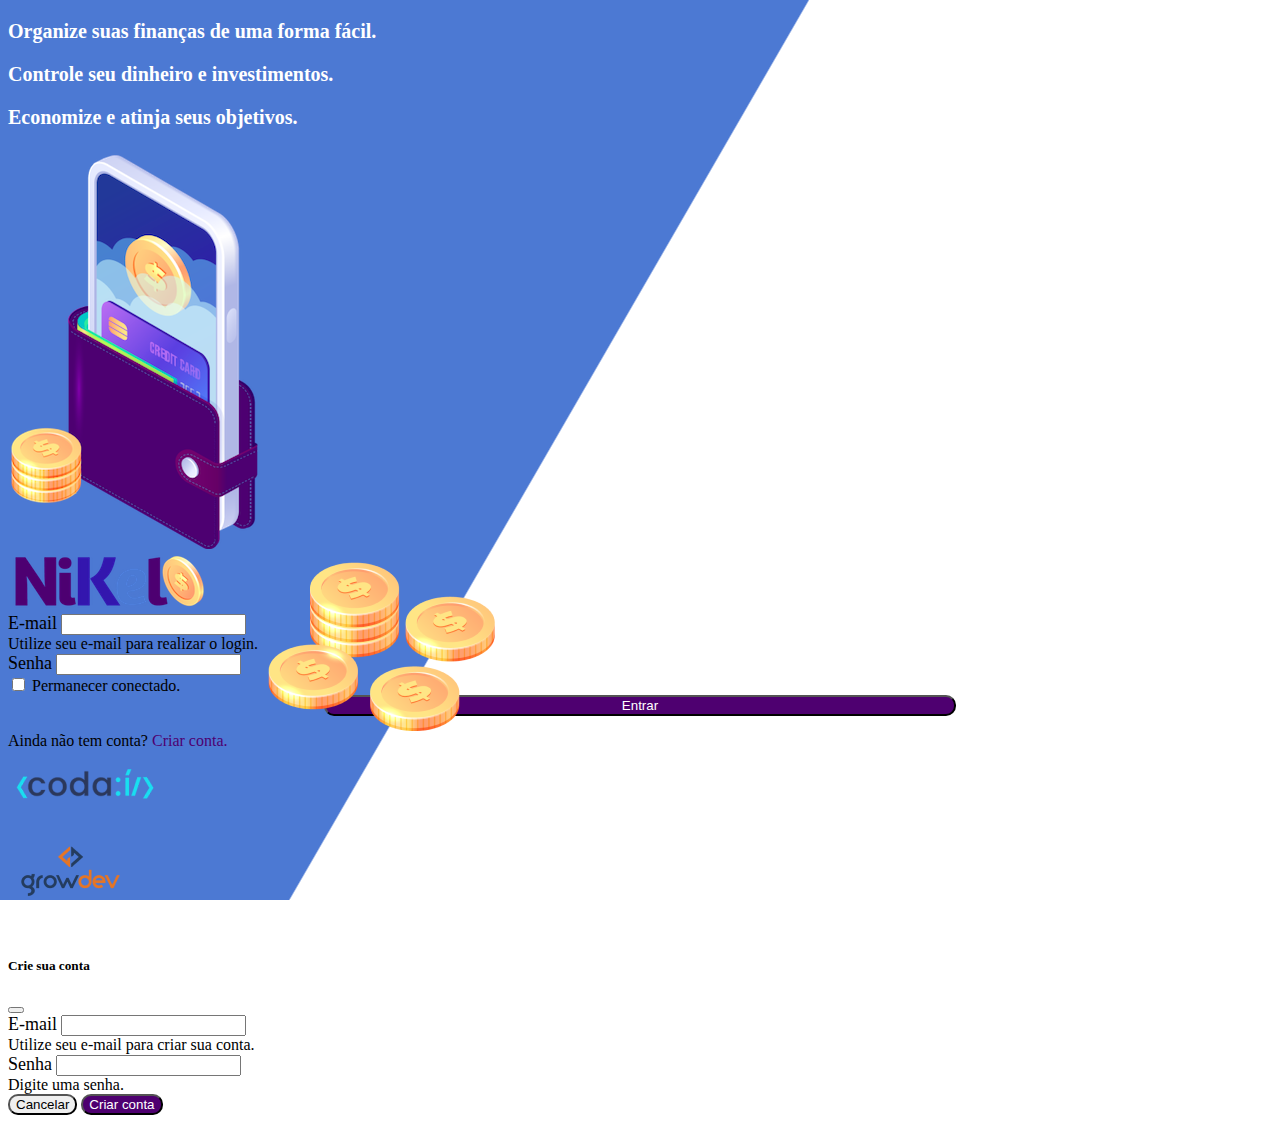
<file: public/index.html>
<!DOCTYPE html>
<html lang="en">

<head>
    <meta charset="UTF-8">
    <meta name="viewport" content="width=device-width, initial-scale=1.0">
    <title>Nikel - Codaí 2.0</title>
    <link href="https://cdn.jsdelivr.net/npm/bootstrap@5.1.3/dist/css/bootstrap.min.css" rel="stylesheet"
        integrity="sha384-1BmE4kWBq78iYhFldvKuhfTAU6auU8tT94WrHftjDbrCEXSU1oBoqyl2QvZ6jIW3" crossorigin="anonymous">
    <link rel="stylesheet" href="./css/styles.css">
</head>

<body id="login">
    <main>
        <div class="container">
            <div class="row vh-100">
                <div class="col d-flex justify-content-center my-5 flex-column">
                    <div class="text-login">
                        <p>Organize suas finanças de uma forma fácil.</p>
                        <p>Controle seu dinheiro e investimentos.</p>
                        <p>Economize e atinja seus objetivos.</p>
                    </div>
                    <div class="text-center">
                        <img src="./assets/images/pocket.png" alt="image pocket" class="image-fluid" srcset="">
                        <img src="./assets/images/coins.png" alt="image coins"
                            class="image-fluid coins d-none d-lg-inline" srcset="">
                    </div>
                </div>
                <div class="col d-flex justify-content-center my-5 flex-column">
                    <div class="container">
                        <div class="row">
                            <div class="col">
                                <div class="text-center mb-3">
                                    <img src="./assets/images/nikel-logo.png" alt="nikel logo" class="image-fluid"
                                        srcset="">
                                </div>
                            </div>
                        </div>
                        <div class="row">
                            <div class="col">
                                <form id="login-form">
                                    <div class="mb-3">
                                        <label for="email-input" class="form-label">E-mail</label>
                                        <input type="email" class="form-control" id="email-input"
                                            aria-describedby="emailHelp">
                                        <div id="emailHelp" class="form-text">Utilize seu e-mail para realizar o login.
                                        </div>
                                    </div>
                                    <div class="mb-3">
                                        <label for="password-input" class="form-label">Senha</label>
                                        <input type="password" class="form-control" id="password-input">
                                    </div>
                                    <div class="mb-3 form-check">
                                        <input type="checkbox" class="form-check-input" id="session-input">
                                        <label class="form-check-label" for="session-input">Permanecer
                                            conectado.</label>
                                    </div>
                                    <button type="submit" class="btn button-login">Entrar</button>
                                </form>
                            </div>
                        </div>
                        <div class="col text-center mt-2">
                            <p class="form-text" data-bs-toggle="modal" data-bs-target="#register-modal">Ainda não tem
                                conta? <span class="link-default">Criar conta.</span></p>
                        </div>
                        <div class="row">
                            <div class="col text-center mt-5">
                                <img src="./assets/images/codai-logo.png" alt="codai logo" class="image-fluid"
                                    srcset="">
                            </div>
                        </div>
                        <div class="row">
                            <div class="col text-center">
                                <img src="./assets/images/growdev-logo.png" alt="codai logo" class="image-fluid"
                                    srcset="">
                            </div>
                        </div>
                    </div>
                </div>
            </div>
        </div>
        <div class="modal fade" id="register-modal" tabindex="-1" aria-labelledby="exampleModalLabel" aria-hidden="true">
            <div class="modal-dialog">
                <div class="modal-content">
                    <div class="modal-header">
                        <h5 class="modal-title" id="exampleModalLabel">Crie sua conta</h5>
                        <button type="button" class="btn-close" data-bs-dismiss="modal" aria-label="Close"></button>
                    </div>
                    <form id="create-form">
                        <div class="modal-body">
                            <div class="mb-3">
                                <label for="email-create-input" class="form-label">E-mail</label>
                                <input type="email" class="form-control" id="email-create-input"
                                    aria-describedby="emailHelp" required>
                                <div id="emailHelp" class="form-text">Utilize seu e-mail para criar sua conta.
                                </div>
                            </div>
                            
                            <div class="mb-3">
                                <label for="password-create-input" class="form-label">Senha</label>
                                <input type="password" class="form-control" id="password-create-input" required>
                                <div id="emailHelp" class="form-text">Digite uma senha.
                                </div>
                            </div>
                        </div>
                        <div class="modal-footer">
                            <button type="button" class="btn btn-secondary button-cancel" data-bs-dismiss="modal">Cancelar</button>
                            <button type="submit" class="btn button-default">Criar conta</button>
                        </div>
                    </form>
                </div>
            </div>
        </div>
    </main>
    <script src="https://cdn.jsdelivr.net/npm/bootstrap@5.1.3/dist/js/bootstrap.bundle.min.js"
        integrity="sha384-ka7Sk0Gln4gmtz2MlQnikT1wXgYsOg+OMhuP+IlRH9sENBO0LRn5q+8nbTov4+1p"
        crossorigin="anonymous"></script>
    <script src="./js/index.js"></script>
</body>

</html>
</file>
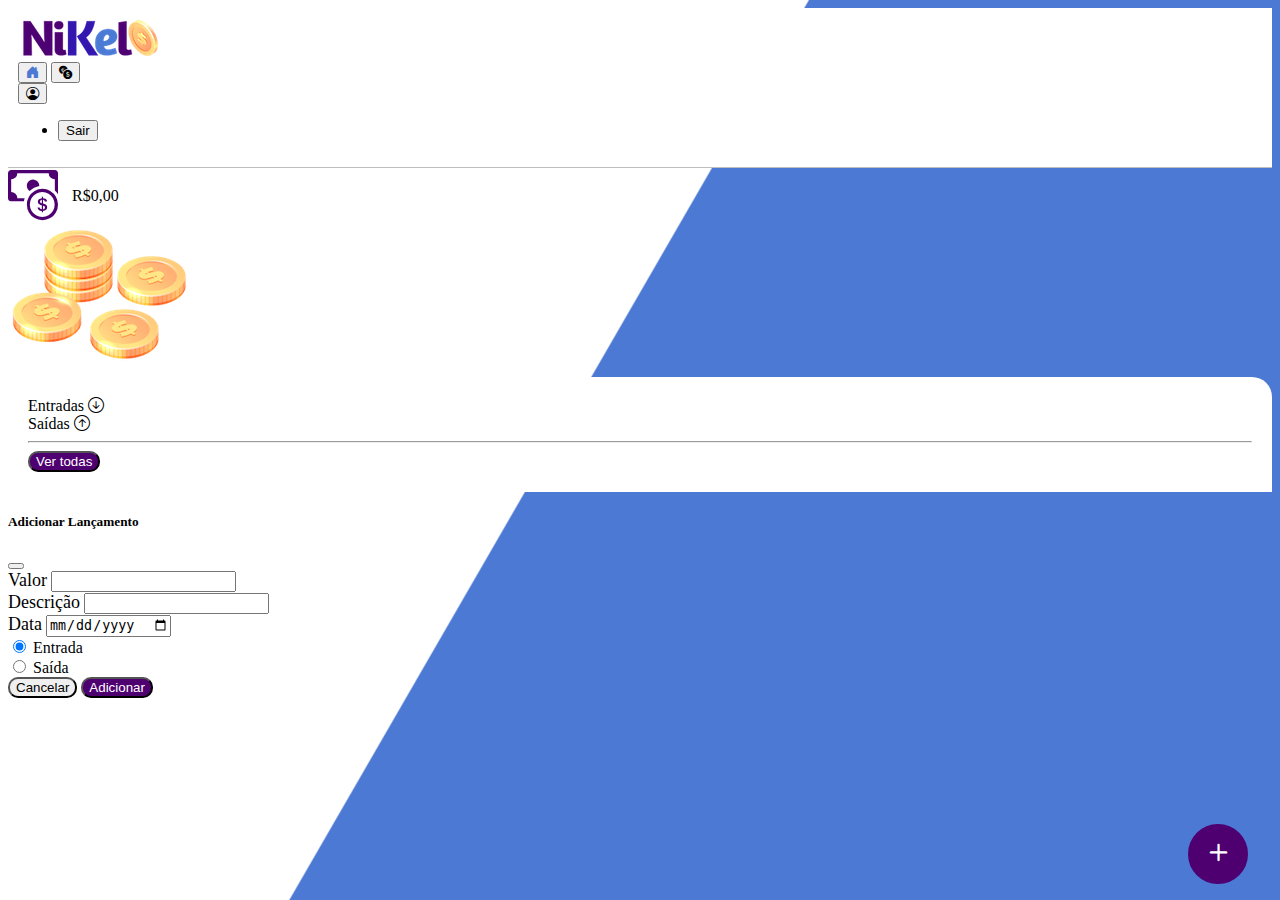
<file: public/home.html>
<!DOCTYPE html>
<html lang="pt">

<head>
    <meta charset="UTF-8">
    <meta name="viewport" content="width=device-width, initial-scale=1.0">
    <title>Nikel - Home</title>
    <link href="https://cdn.jsdelivr.net/npm/bootstrap@5.1.3/dist/css/bootstrap.min.css" rel="stylesheet"
        integrity="sha384-1BmE4kWBq78iYhFldvKuhfTAU6auU8tT94WrHftjDbrCEXSU1oBoqyl2QvZ6jIW3" crossorigin="anonymous">
    <link rel="stylesheet" href="../public/css/styles.css">
    <link rel="stylesheet" href="https://cdn.jsdelivr.net/npm/bootstrap-icons@1.10.5/font/bootstrap-icons.css">
</head>

<body id="app">
    <header>
        <nav class="navbar navbar-expand bg-white">
            <div class="container-fluid">
                <a class="navbar-brand" href="#">
                    <img src="./assets/images/nikel-small-logo.png" alt="small nickel logo" class="img-fluid" srcset="">
                </a>
            </div>
            <div class="collapse navbar-collapse justify-content-end" id="navbarSupportedContent">
                <div class="d-flex menu">
                    <a href="home.html"><button class="btn" type="button"><i
                                class="bi bi-house-door-fill fs-4 color-secundary"></i></button></a>
                    <a href="transactions.html"><button class="btn" type="button"><i
                                class="bi bi-currency-exchange fs-4"></i></button></a>

                    <div class="dropdown">
                        <button class="btn" type="button" id="dropdownMenuButton1" data-bs-toggle="dropdown"
                            aria-expanded="false">
                            <i class="bi bi-person-circle fs-4"></i>
                        </button>
                        <ul class="dropdown-menu dropdown-menu-end logout" aria-labelledby="dropdownMenuButton1">
                            <li><button class="dropdown-item" id="button-logout">Sair</button></li>
                        </ul>
                    </div>
                </div>
            </div>
        </nav>
    </header>
    <main>
        <div class="container-fluid">
            <div class="row mt-4">
                <div class="col mt-4 ms-5 d-flex justify-content-start aling-content-center">
                    <i class="bi bi-cash-coin color-primary icon-detail"></i>
                    <span class="fs-2 mt-2" id="total">R$0,00</span>
                </div>
                <div class="col d-flex justify-content-end me-5">
                    <img src="./assets/images/coins-small.png" alt="coins small" srcset="">
                </div>
            </div>
            <div class="row d-flex mx-0 mx-sm-5">
                <div class="col shadow-lg info">
                    <div class="container-fluid">
                        <div class="row">
                            <div class="col-6">
                                <span class="fs-4">Entradas <i class="bi bi-arrow-down-circle fs-2 align-middle"></i>
                                </span>
                            </div>
                            <div class="col-6">
                                <span class="fs-4">Saídas <i class="bi bi-arrow-up-circle fs-2 align-middle"></i></span>
                            </div>
                            <div class="col-12 mt-2">
                                <hr>
                            </div>
                        </div>
                        <div class="row">
                            <div class="col-6">
                                <div class="container p-0" id="cash-in-list">

                                </div>
                            </div>
                            <div class="col-6">
                                <div class="container p-0" id="cash-out-list">

                                </div>
                            </div>
                            <div class="col-12 mb-4">
                                <button type="button" class="btn button-default mt-5" id="transactions-button">Ver
                                    todas</button>
                            </div>
                        </div>
                    </div>
                </div>
            </div>
            <button class="btn button-float" data-bs-toggle="modal" data-bs-target="#transactions-modal">
                <i class="bi bi-plus"></i>
            </button>
        </div>
        <div class="modal fade" id="transactions-modal" tabindex="-1" aria-labelledby="exampleModalLabel"
            aria-hidden="true">
            <div class="modal-dialog">
                <div class="modal-content">
                    <div class="modal-header">
                        <h5 class="modal-title" id="exampleModalLabel">Adicionar Lançamento</h5>
                        <button type="button" class="btn-close" data-bs-dismiss="modal" aria-label="Close"></button>
                    </div>
                    <form id="transactions-form">
                        <div class="modal-body">
                            <div class="mb-3">
                                <label for="value-input" class="form-label">Valor</label>
                                <input type="number" step="any" class="form-control" id="value-input" aria-describedby="emailHelp" required>
                            </div>

                            <div class="mb-3">
                                <label for="description-input" class="form-label">Descrição</label>
                                <input type="text" class="form-control" id="description-input" required>
                            </div>

                            <div class="mb-3">
                                <label for="date-input" class="form-label">Data</label>
                                <input type="date" class="form-control" id="date-input" required>
                            </div>
                            <div class="mb-3">
                                <div class="form-check form-check-inline">
                                    <input class="form-check-input" type="radio" name="type-input" id="inlineRadio1" value="1" checked>
                                    <label class="form-check-label" for="1">Entrada</label>
                                </div>
                                <div class="form-check form-check-inline">
                                    <input class="form-check-input" type="radio" name="type-input" id="inlineRadio2" value="2">
                                    <label class="form-check-label" for="2">Saída</label>
                                </div>
                            </div>
                        </div>
                        <div class="modal-footer">
                            <button type="button" class="btn btn-secondary button-cancel" data-bs-dismiss="modal">Cancelar</button>
                            <button type="submit" class="btn button-default">Adicionar</button>
                        </div>
                    </form>
                </div>
            </div>
        </div>
    </main>
    <script src="https://cdn.jsdelivr.net/npm/bootstrap@5.3.0/dist/js/bootstrap.bundle.min.js"
        integrity="sha384-geWF76RCwLtnZ8qwWowPQNguL3RmwHVBC9FhGdlKrxdiJJigb/j/68SIy3Te4Bkz"
        crossorigin="anonymous"></script>
    <script src="./js/home.js"></script>
</body>

</html>
</file>
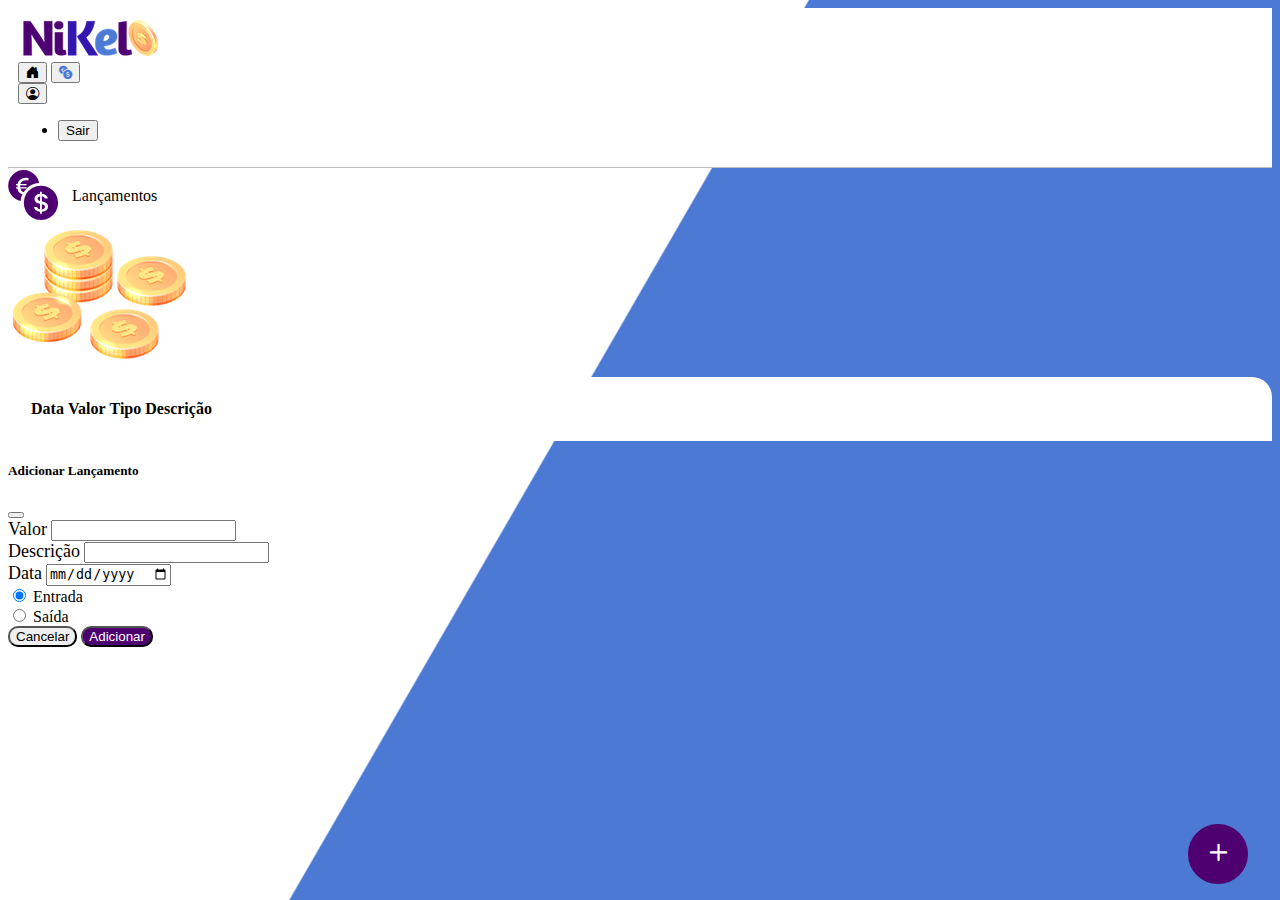
<file: public/transactions.html>
<!DOCTYPE html>
<html lang="pt">

<head>
    <meta charset="UTF-8" />
    <meta name="viewport" content="width=device-width, initial-scale=1.0" />
    <title>Nikel - Transações</title>
    <link href="https://cdn.jsdelivr.net/npm/bootstrap@5.1.3/dist/css/bootstrap.min.css" rel="stylesheet"
        integrity="sha384-1BmE4kWBq78iYhFldvKuhfTAU6auU8tT94WrHftjDbrCEXSU1oBoqyl2QvZ6jIW3" crossorigin="anonymous" />
    <link rel="stylesheet" href="../public/css/styles.css" />
    <link rel="stylesheet" href="https://cdn.jsdelivr.net/npm/bootstrap-icons@1.10.5/font/bootstrap-icons.css" />
</head>

<body id="app">
    <header>
        <nav class="navbar navbar-expand bg-white">
            <div class="container-fluid">
                <a class="navbar-brand" href="#">
                    <img src="./assets/images/nikel-small-logo.png" alt="small nickel logo" class="img-fluid"
                        srcset="" />
                </a>
            </div>
            <div class="collapse navbar-collapse justify-content-end" id="navbarSupportedContent">
                <div class="d-flex">
                    <a href="home.html"><button class="btn" type="button">
                            <i class="bi bi-house-door-fill fs-4"></i></button></a>
                    <a href="transactions.html"><button class="btn" type="button">
                            <i class="bi bi-currency-exchange fs-4 color-secundary"></i></button></a>

                    <div class="dropdown">
                        <button class="btn" type="button" id="dropdownMenuButton1" data-bs-toggle="dropdown"
                            aria-expanded="false">
                            <i class="bi bi-person-circle fs-4"></i>
                        </button>
                        <ul class="dropdown-menu dropdown-menu-end logout" aria-labelledby="dropdownMenuButton1">
                            <li>
                                <button class="dropdown-item" id="button-logout">Sair</button>
                            </li>
                        </ul>
                    </div>
                </div>
            </div>
        </nav>
    </header>
    <main>
        <div class="container-fluid">
            <div class="row mt-4">
                <div class="col mt-4 ms-5 d-flex justify-content-start aling-content-center">
                    <i class="bi bi-currency-exchange color-primary icon-detail"></i>
                    <span class="fs-2 mt-2">Lançamentos</span>
                </div>
                <div class="col d-flex justify-content-end me-5">
                    <img src="./assets/images/coins-small.png" alt="coins small" srcset="" />
                </div>
            </div>
            <div class="row mx-0 mx-sm-5">
                <div class="col shadow-lg info">
                    <div class="container-fluid p-0">
                        <div class="row">
                            <div class="col table-responsive">
                                <table class="table">
                                    <thead>
                                        <tr>
                                            <th scope="col">Data</th>
                                            <th scope="col">Valor</th>
                                            <th scope="col">Tipo</th>
                                            <th scope="col">Descrição</th>
                                        </tr>
                                    </thead>
                                    <tbody id="transactions-list">

                                    </tbody>
                                </table>
                            </div>
                        </div>
                    </div>
                </div>
            </div>
            <button class="btn button-float" data-bs-toggle="modal" data-bs-target="#transactions-modal">
                <i class="bi bi-plus"></i>
            </button>
        </div>
        <div class="modal fade" id="transactions-modal" tabindex="-1" aria-labelledby="exampleModalLabel"
            aria-hidden="true">
            <div class="modal-dialog">
                <div class="modal-content">
                    <div class="modal-header">
                        <h5 class="modal-title" id="exampleModalLabel">
                            Adicionar Lançamento
                        </h5>
                        <button type="button" class="btn-close" data-bs-dismiss="modal" aria-label="Close"></button>
                    </div>
                    <form id="transactions-form">
                        <div class="modal-body">
                            <div class="mb-3">
                                <label for="value-input" class="form-label">Valor</label>
                                <input type="number" step="any" class="form-control" id="value-input" aria-describedby="emailHelp"
                                    required />
                            </div>

                            <div class="mb-3">
                                <label for="description-input" class="form-label">Descrição</label>
                                <input type="text" class="form-control" id="description-input" required />
                            </div>

                            <div class="mb-3">
                                <label for="date-input" class="form-label">Data</label>
                                <input type="date" class="form-control" id="date-input" required />
                            </div>
                            <div class="mb-3">
                                <div class="form-check form-check-inline">
                                    <input class="form-check-input" type="radio" name="type-input" id="inlineRadio1"
                                        value="1" checked />
                                    <label class="form-check-label" for="1">Entrada</label>
                                </div>
                                <div class="form-check form-check-inline">
                                    <input class="form-check-input" type="radio" name="type-input" id="inlineRadio2"
                                        value="2" />
                                    <label class="form-check-label" for="2">Saída</label>
                                </div>
                            </div>
                        </div>
                        <div class="modal-footer">
                            <button type="button" class="btn btn-secondary button-cancel" data-bs-dismiss="modal">
                                Cancelar
                            </button>
                            <button type="submit" class="btn button-default">
                                Adicionar
                            </button>
                        </div>
                    </form>
                </div>
            </div>
        </div>
    </main>
    <script src="https://cdn.jsdelivr.net/npm/bootstrap@5.3.0/dist/js/bootstrap.bundle.min.js"
        integrity="sha384-geWF76RCwLtnZ8qwWowPQNguL3RmwHVBC9FhGdlKrxdiJJigb/j/68SIy3Te4Bkz"
        crossorigin="anonymous"></script>

    <script src="./js/transactions.js"></script>
</body>

</html>
</file>
<file: public/css/styles.css>
#login {
    background: linear-gradient(120deg, #4c79d3 44.9%, #ffffff 45%) no-repeat fixed;
}

#app {
    background: linear-gradient(120deg, #ffffff 44.9%, #4c79d3 45%) no-repeat fixed;
}

header {
    border-bottom: solid 1px #bebcbc;
    padding: 10px;
    background-color: white;
}

.color-primary {
    color: #4e0070;
}

.color-secundary {
    color: #4c79d3;
}

.icon-detail {
    font-size: 50px;
    vertical-align: middle;
    margin-right: 10px;
}

.text-login {
    color: #ffffff;
    font-weight: 600;
    font-size: 20px;
}

.coins {
    position: absolute;
    bottom: 150px;
}

.form-label {
    font-weight: 500;
    font-size: 18px;
}

.button-default {
    background-color: #4e0070;
    border-radius: 10px;
    color: #ffffff;
}

.button-cancel {
    border-radius: 10px;
}

.button-login {
    background-color: #4e0070;
    border-radius: 10px;
    color: #ffffff;
    width: 50%;
    margin: 0 25%;
 }

.button-login:hover, .button-default:hover {
    background-color: #4c79d3;
    color: #ffffff;
}

.button-float {
    background-color: #4e0070;
    border-radius: 100%;
    border: #4e0070 solid 2px;
    height: 60px;
    width: 60px;
    position: fixed;
    padding: 0 !important;
    bottom: 1rem;
    right: 2rem;
    font-size: 35px;
    color: #ffffff;
}

.button-float:hover {
    border: #4c79d3 solid 2px;
    color: #4c79d3;
    background-color: #ffffff;
}

.link-default {
    color: #4e0070;
    cursor:pointer;
}

.link-default:hover {
    color: #4c79d3;
}

.info {
    background-color: #ffffff;
    border-radius: 20px 20px 0px 0px;
    padding: 20px;
}

.menu {
    margin-right: 20px;
}

.logout {
    min-width: 5rem !important;
}
</file>
